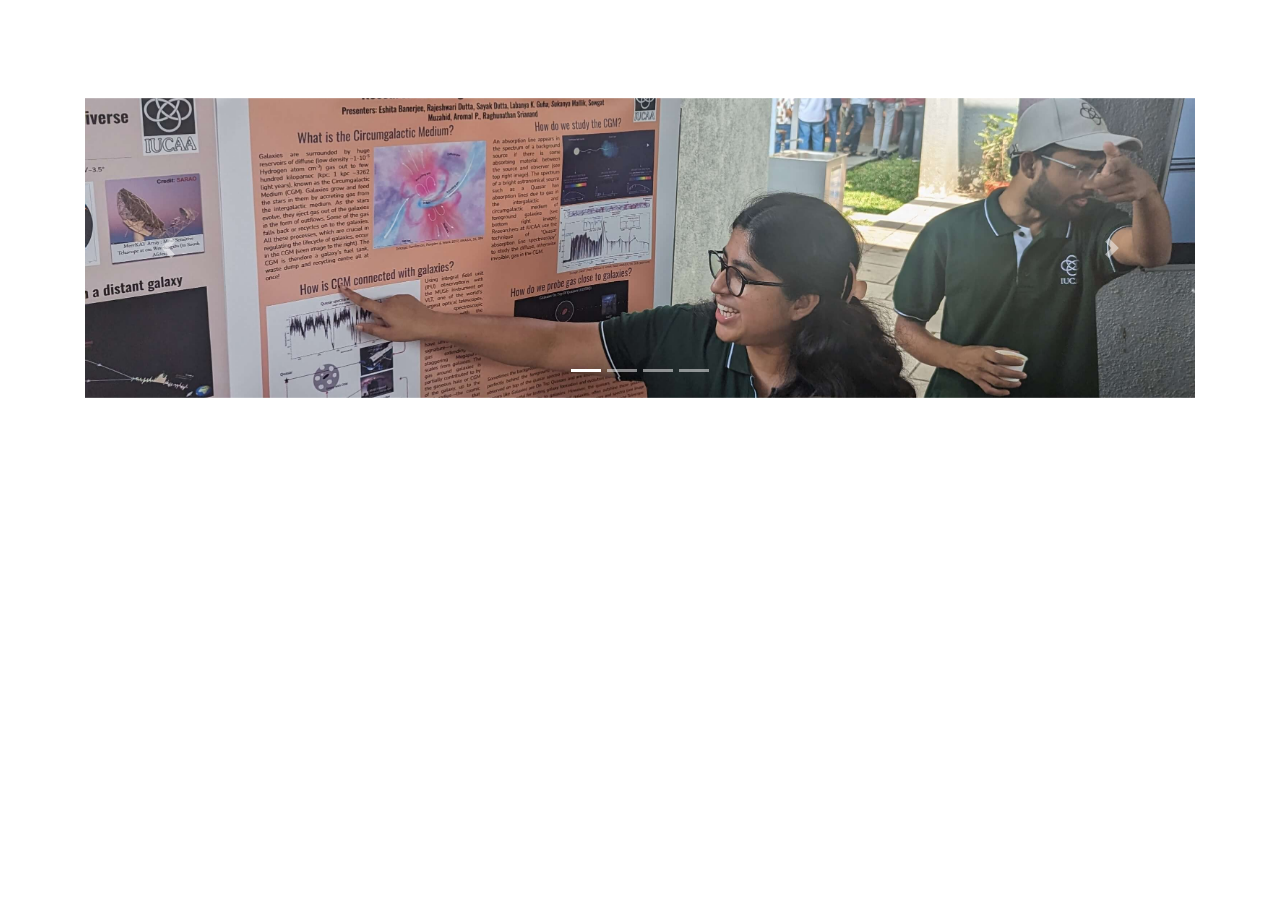
<file: gallery.html>
<!DOCTYPE html>
<html lang="en">
<head>
<meta charset="UTF-8">
<meta name="viewport" content="width=device-width, initial-scale=1.0">
<title>Carousel Gallery</title>
<!-- Bootstrap CSS -->
<link rel="stylesheet" href="https://stackpath.bootstrapcdn.com/bootstrap/4.5.2/css/bootstrap.min.css">
<style>
    /* Set the carousel height */
    body {
        background-color: transparent;
    }
    h3 {
        color: #ffffff; /* Set the color to something using hexadecimal value */
    }

    .carousel-item img {
        max-height: 300px;
        object-fit: cover;
    }
</style>
</head>
<body>

<div class="container">
    <h3 class="text-center mt-5">My Gallery</h3>
    <div id="carouselExampleIndicators" class="carousel slide mt-3" data-ride="carousel">
        <ol class="carousel-indicators">
            <li data-target="#carouselExampleIndicators" data-slide-to="0" class="active"></li>
            <li data-target="#carouselExampleIndicators" data-slide-to="1"></li>
            <li data-target="#carouselExampleIndicators" data-slide-to="2"></li>
            <li data-target="#carouselExampleIndicators" data-slide-to="3"></li>
            <!-- Add more indicators as needed -->
        </ol>
        <div class="carousel-inner">
            <div class="carousel-item active">
                <img src="./images/nsd1.jpg" class="d-block w-100" alt="Photo 1">
            </div>
            <div class="carousel-item">
                <img src="./images/yam1.jpeg" class="d-block w-100" alt="Photo 3">
            </div>
            <div class="carousel-item">
                <img src="./images/yam2.jpeg" class="d-block w-100" alt="Photo 4">
            </div>
            <div class="carousel-item">
                <img src="./images/sm.jpeg" class="d-block w-100" alt="Photo 5">
            </div>
            <!-- Add more carousel items as needed -->
        </div>
        <a class="carousel-control-prev" href="#carouselExampleIndicators" role="button" data-slide="prev">
            <span class="carousel-control-prev-icon" aria-hidden="true"></span>
            <span class="sr-only">Previous</span>
        </a>
        <a class="carousel-control-next" href="#carouselExampleIndicators" role="button" data-slide="next">
            <span class="carousel-control-next-icon" aria-hidden="true"></span>
            <span class="sr-only">Next</span>
        </a>
    </div>
</div>

<!-- Bootstrap JS -->
<script src="https://code.jquery.com/jquery-3.5.1.slim.min.js"></script>
<script src="https://cdn.jsdelivr.net/npm/@popperjs/core@2.5.4/dist/umd/popper.min.js"></script>
<script src="https://stackpath.bootstrapcdn.com/bootstrap/4.5.2/js/bootstrap.min.js"></script>

</body>
</html>
</file>
